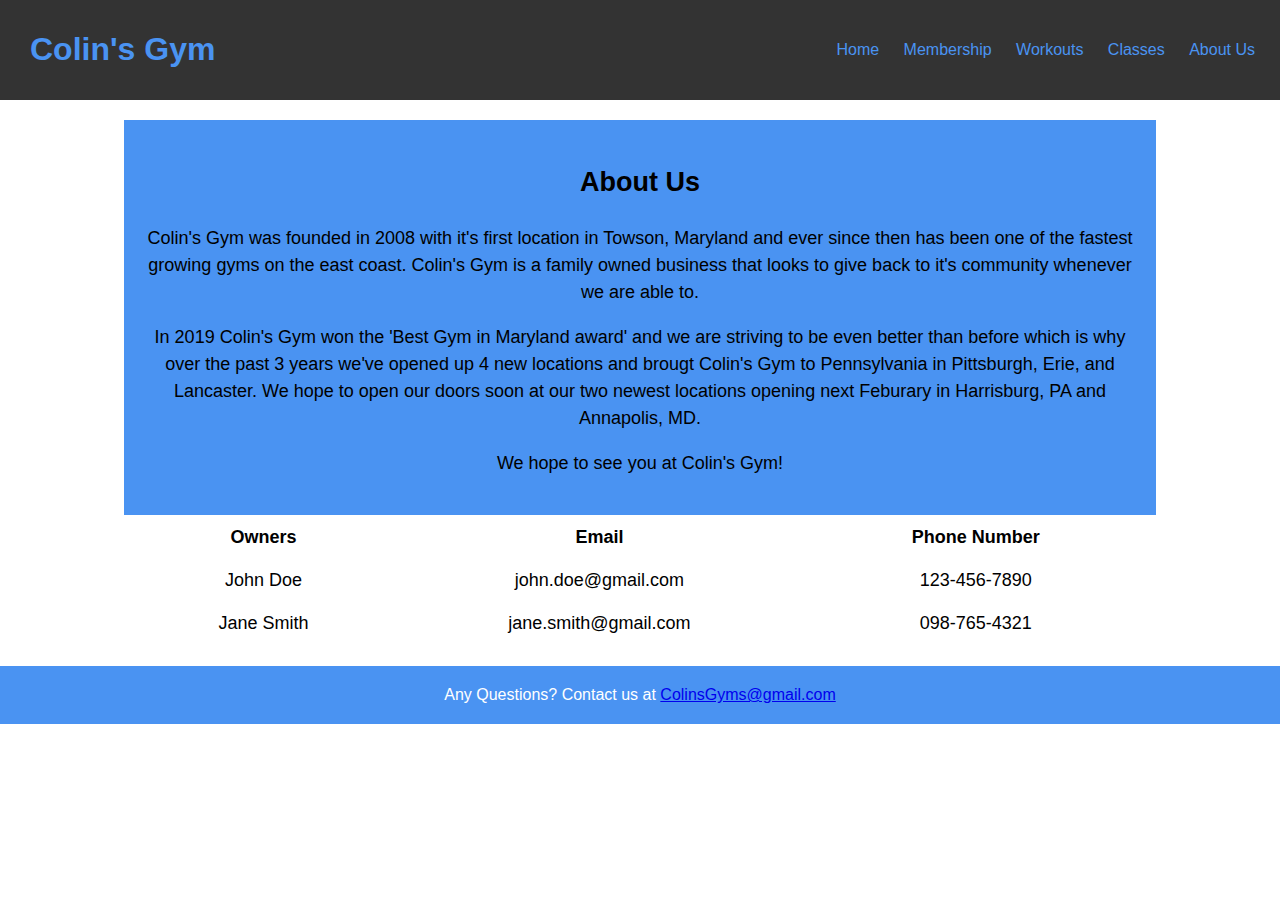
<file: about.html>
<!DOCTYPE html>
<html lang="en">
<head>
  <meta charset="UTF-8">
  <meta name="viewport" content="width=device-width, initial-scale=1.0">
  <title>About Us - Colin's Gym</title>
  <link rel="stylesheet" href="styles.css">
</head>
<body>
  <header>
    <h1 class="logo">Colin's Gym</h1>
    <nav>
      <ul>
        <li><a href="index.html">Home</a></li>
        <li><a href="membership.html">Membership</a></li>
        <li><a href="workouts.html">Workouts</a></li>
        <li><a href="classes.html">Classes</a></li>
        <li><a href="about.html">About Us</a></li>
      </ul>
    </nav>
  </header>

  <main>
    <div class="content-container">
      <div class="about-container">
        <div class="aboutus-box">
          <h2 class="box-title">About Us</h2>
          <p> Colin's Gym was founded in 2008 with it's first location in Towson, Maryland and ever since then has been one of the fastest growing gyms on the east coast. Colin's Gym is a family owned business that looks to give back to it's community whenever we are able to.</p>
<p> In 2019 Colin's Gym won the 'Best Gym in Maryland award' and we are striving to be even better than before which is why over the past 3 years we've opened up 4 new locations and brougt Colin's Gym to Pennsylvania in Pittsburgh, Erie, and Lancaster. We hope to open our doors soon at our two newest locations opening next Feburary in Harrisburg, PA and Annapolis, MD. </p>
<p> We hope to see you at Colin's Gym! </p>
        </div>
		<table class="owners-table">
          <tr>
            <th>Owners</th>
            <th>Email</th>
            <th>Phone Number</th>
          </tr>
          <tr>
            <td>John Doe</td>
            <td>john.doe@gmail.com</td>
            <td>123-456-7890</td>
          </tr>
          <tr>
            <td>Jane Smith</td>
            <td>jane.smith@gmail.com</td>
            <td>098-765-4321</td>
          </tr>
        </table>
      </div>
    </div>
  </main>


  <footer>
  <div class="footer-container">
    <div class="footer-box">
      <p class="footer-text">Any Questions? Contact us at <a href="mailto:ColinsGyms@gmail.com">ColinsGyms@gmail.com</a></p>
    </div>
  </div>
</footer>

</body>
</html>
</file>
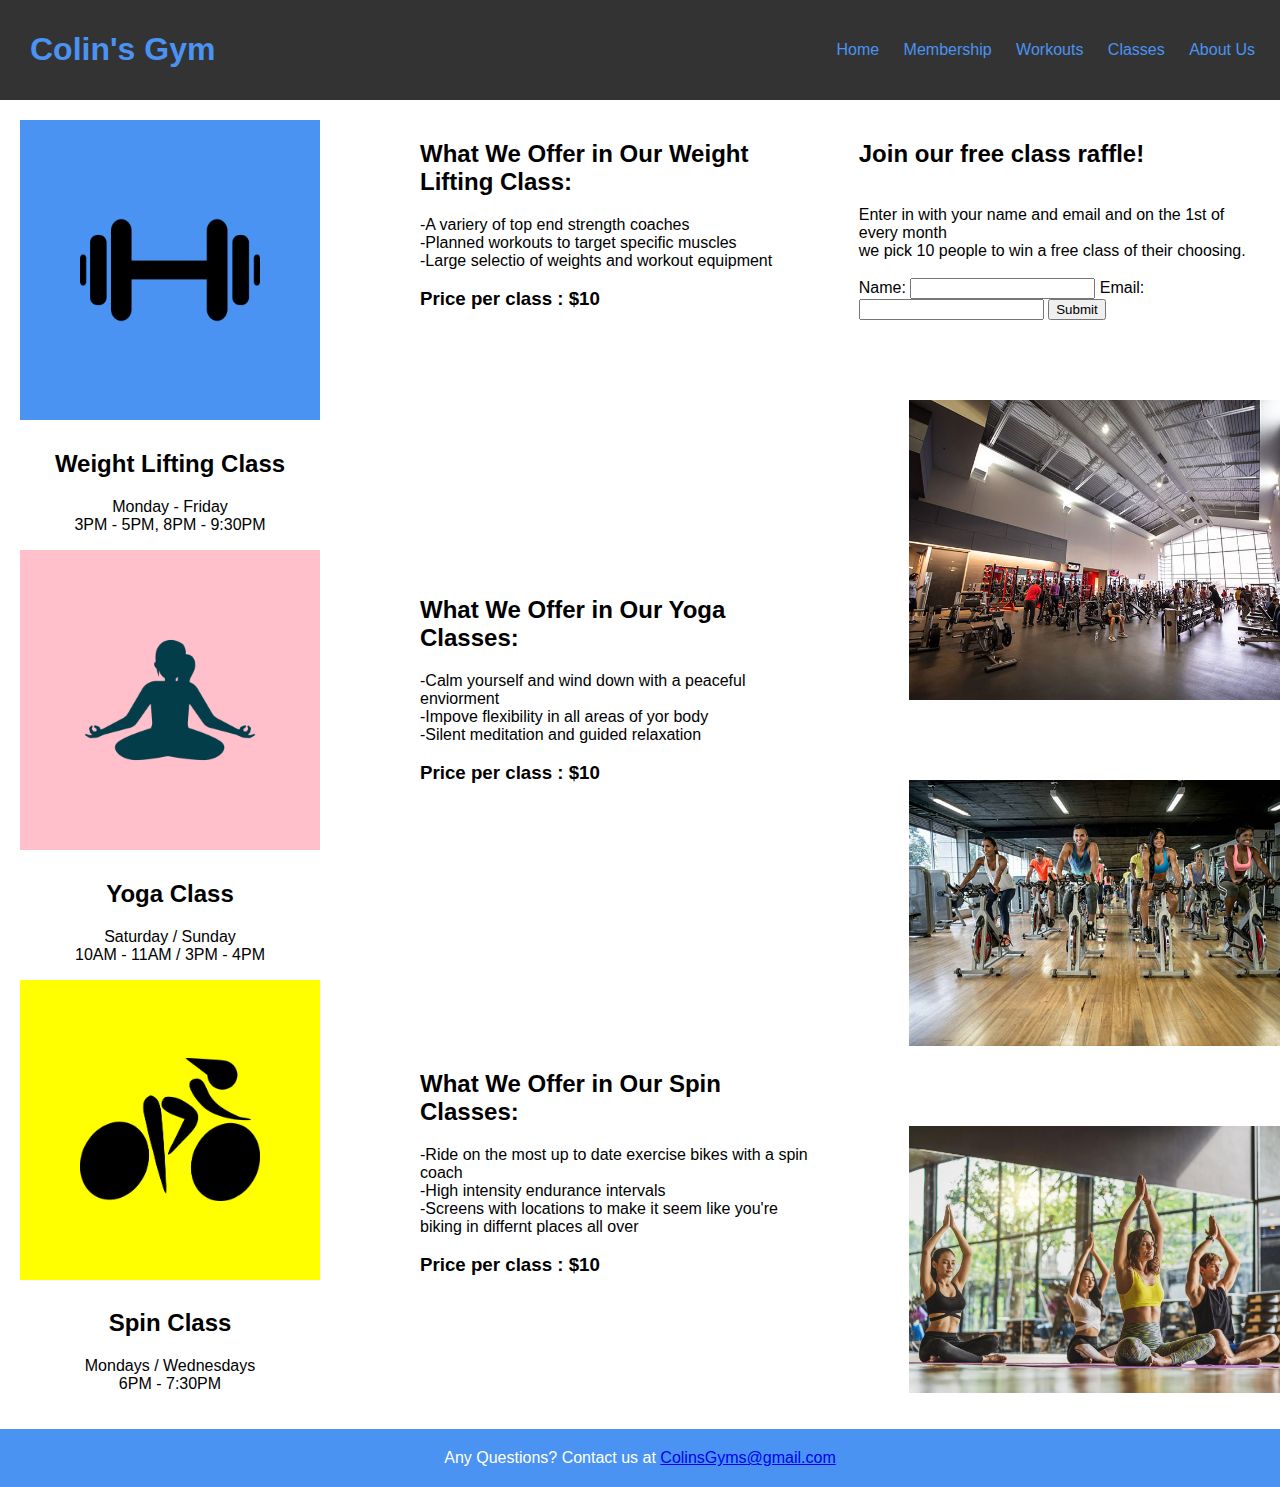
<file: classes.html>
<!DOCTYPE html>
<html lang="en">
<head>
  <meta charset="UTF-8">
  <meta name="viewport" content="width=device-width, initial-scale=1.0">
  <title>Classes - Colin's Gym</title>
  <link rel="stylesheet" href="styles.css">
</head>
<body>
  <header>
    <h1 class="logo">Colin's Gym</h1>
    <nav>
      <ul>
        <li><a href="index.html">Home</a></li>
        <li><a href="membership.html">Membership</a></li>
        <li><a href="workouts.html">Workouts</a></li>
        <li><a href="classes.html">Classes</a></li>
        <li><a href="about.html">About Us</a></li>
      </ul>
    </nav>
  </header>

  <main>
    <div class="content-container">
      <div class="classes-container">
        <div class="box blue-box">
          <img src="weight.png" alt="Weight Class">
        </div>
        <div class="text-box">
          <h2 class="box-title">Weight Lifting Class</h2>
          <p>Monday - Friday <br> 3PM - 5PM, 8PM - 9:30PM </p>
        </div>
        <div class="box pink-box">
          <img src="yoga.png" alt="Yoga Class">
        </div>
        <div class="text-box">
          <h2 class="box-title">Yoga Class</h2>
          <p>Saturday / Sunday <br> 10AM - 11AM / 3PM - 4PM</p>
        </div>
        <div class="box yellow-box">
          <img src="spin.png" alt="Spin Class">
        </div>
        <div class="text-box">
          <h2 class="box-title">Spin Class</h2>
          <p>Mondays / Wednesdays <br> 6PM - 7:30PM</p>
		</div>
      </div>
      <div class="middle-third2">
        <div class="text-box2">
          <h2 class="box-title">What We Offer in Our Weight Lifting Class:</h2>
          <p>-A variery of top end strength coaches <br>
		-Planned workouts to target specific muscles <br>
		-Large selectio of weights and workout equipment</p>
	<h3> Price per class : $10 <h3> <br> <br> <br> <br> <br> <br> <br> <br> <br>
        </div>
        <div class="text-box2">
          <h2 class="box-title">What We Offer in Our Yoga Classes:</h2>
          <p>-Calm yourself and wind down with a peaceful enviorment <br>
		-Impove flexibility in all areas of yor body <br>
		-Silent meditation and guided relaxation</p>
		<h3> Price per class : $10 <h3> <br> <br> <br> <br> <br> <br> <br> <br> <br>
        </div>
        <div class="text-box2">
          <h2 class="box-title">What We Offer in Our Spin Classes:</h2>
          <p>-Ride on the most up to date exercise bikes with a spin coach <br>
		-High intensity endurance intervals <br>
		-Screens with locations to make it seem like you're biking in differnt places all over </p>
		<h3> Price per class : $10 <h3>
        </div>
      </div>
      
      <div class="form-container">
        <h2 class="form-title">Join our free class raffle!</h2> <br> Enter in with your name and email and on the 1st of every month <br> we pick 10 people to win a free class of their choosing. <br> <br>
        <form class="user-form" action="https://webdevbasics.net/scripts/javajam8.php" method="post">
          <label for="name">Name:</label>
          <input type="text" id="name" name="name" required>
          <label for="email">Email:</label>
          <input type="email" id="email" name="email" required>
          <input type="submit" value="Submit">
        </form>
	<img src="gymphoto.jpg" alt="Gym Photo" class="gym-photo">
	<img src="spinphoto.jpg" alt="Spin Class Photo" class="spin-photo">
	<img src="yogaphoto.jpg" alt="Yoga Photo" class="yoga-photo">
      </div>
    </div>
  </main>

  <footer>
    <div class="footer-container">
      <div class="footer-box">
        <p class="footer-text">Any Questions? Contact us at <a href="mailto:ColinsGyms@gmail.com">ColinsGyms@gmail.com</a></p>
      </div>
    </div>
  </footer>

</body>
</html>
</file>
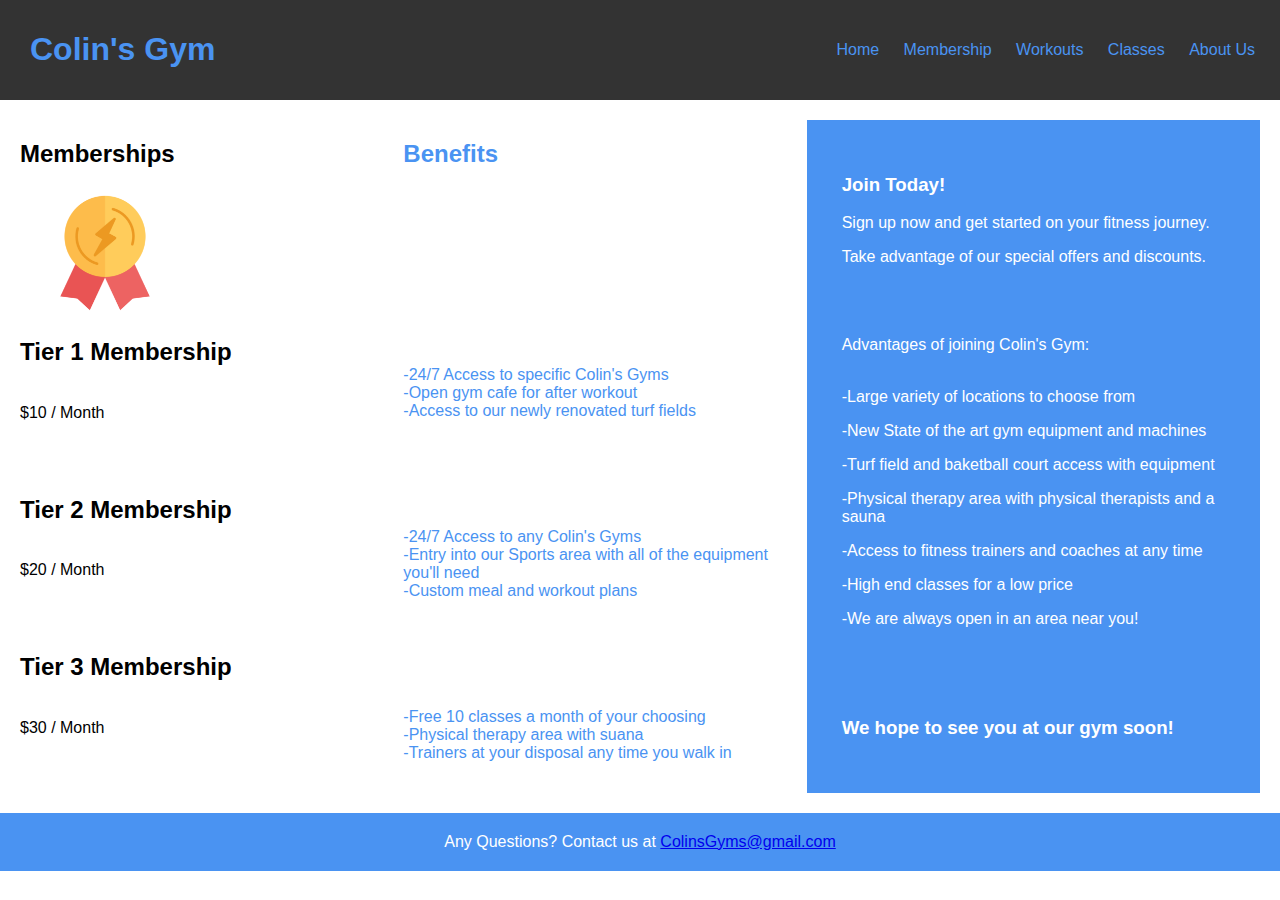
<file: membership.html>
<!DOCTYPE html>
<html lang="en">
<head>
  <meta charset="UTF-8">
  <meta name="viewport" content="width=device-width, initial-scale=1.0">
  <title>Membership - Colin's Gym</title>
  <link rel="stylesheet" href="styles.css">
</head>
<body>
  <header>
    <h1 class="logo">Colin's Gym</h1>
    <nav>
      <ul>
        <li><a href="index.html">Home</a></li>
        <li><a href="membership.html">Membership</a></li>
        <li><a href="workouts.html">Workouts</a></li>
        <li><a href="classes.html">Classes</a></li>
        <li><a href="about.html">About Us</a></li>
      </ul>
    </nav>
  </header>

  <main>
  <div class="content-container">
    <div class="left-third">
      <h2> Memberships</h2>
	<img src="member.png" alt="Member Badge" class="member-photo">
	<h2> Tier 1 Membership </h2>
	<p> <br> $10 / Month <br> <br> <br> <br>
	<h2> Tier 2 Membership </h2>
	<p> <br> $20 / Month <br>  <br> <br> <br>
	<h2> Tier 3 Membership </h2>
	<br>  $30 / Month
    </div>
    <div class="middle-third">
	<h2> Benefits </h2>
      <p> <br> <br> <br> <br> <br> <br> <br> <br> <br>-24/7 Access to specific Colin's Gyms <br>
	 -Open gym cafe for after workout <br>
	 -Access to our newly renovated turf fields
	 <br> <br> <br> <br> <br> <br> <br> -24/7 Access to any Colin's Gyms <br>
	 -Entry into our Sports area with all of the equipment you'll need <br>
	-Custom meal and workout plans 
	 <br> <br> <br> <br> <br> <br> <br> -Free 10 classes a month of your choosing <br>
	 -Physical therapy area with suana <br>
	 -Trainers at your disposal any time you walk in 
    </div>
    <div class="right-third">
          <h3>Join Today!</h3>
          <p>Sign up now and get started on your fitness journey.</p>
          <p>Take advantage of our special offers and discounts.</p> <br> <br> <br>
		Advantages of joining Colin's Gym: <br> <br> </p>
		<p> -Large variety of locations to choose from </p>
		<p> -New State of the art gym equipment and machines</p>
		<p> -Turf field and baketball court access with equipment</p>
		<p> -Physical therapy area with physical therapists and a sauna </p>
		<p> -Access to fitness trainers and coaches at any time </p>
		<p> -High end classes for a low price </p>
		<p> -We are always open in an area near you! </p> <br> <br> <br>
		<h3> We hope to see you at our gym soon! </h3>
		

    </div>
  </div>
</main>


  
</body>
<footer>
  <div class="footer-container">
    <div class="footer-box">
      <p class="footer-text">Any Questions? Contact us at <a href="mailto:ColinsGyms@gmail.com">ColinsGyms@gmail.com</a></p>
    </div>
  </div>
</footer>

</html>
</file>
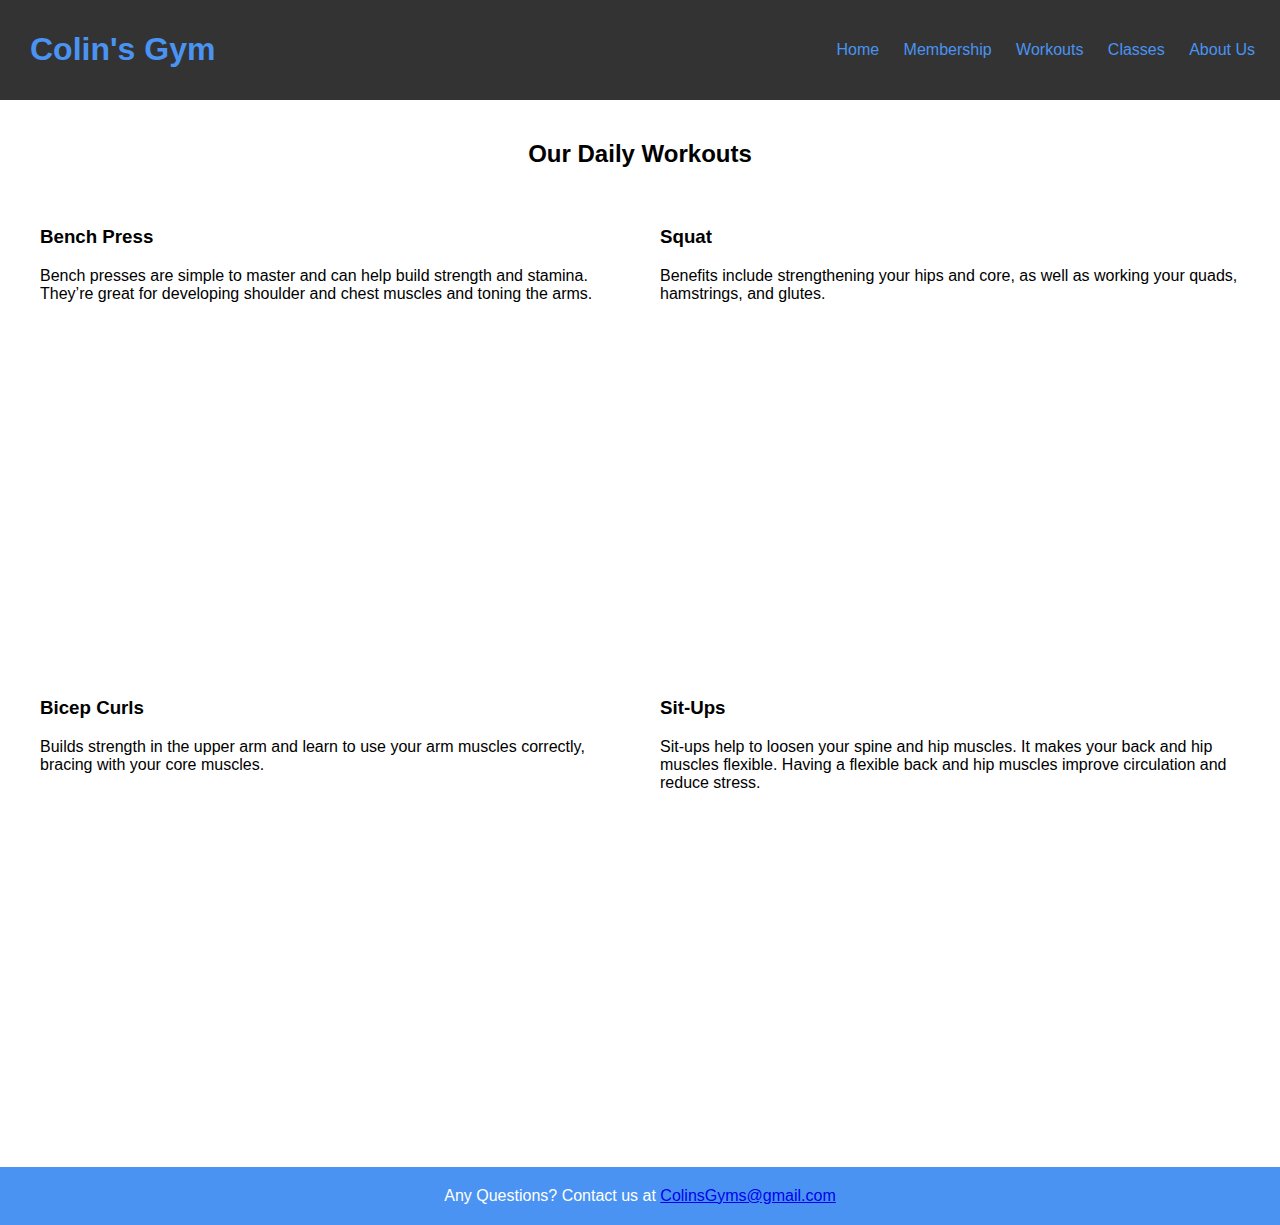
<file: workouts.html>
<!DOCTYPE html>
<html lang="en">
<head>
  <meta charset="UTF-8">
  <meta name="viewport" content="width=device-width, initial-scale=1.0">
  <title>Workouts - Colin's Gym</title>
  <link rel="stylesheet" href="styles.css">
</head>
<body>
  <header>
    <h1 class="logo">Colin's Gym</h1>
    <nav>
      <ul>
        <li><a href="index.html">Home</a></li>
        <li><a href="membership.html">Membership</a></li>
        <li><a href="workouts.html">Workouts</a></li>
        <li><a href="classes.html">Classes</a></li>
        <li><a href="about.html">About Us</a></li>
      </ul>
    </nav>
  </header>

  <main>
    <div class="content-container">
      <div class="workouts-container">
        <h2 class="title">Our Daily Workouts</h2>
        <div class="row">
          <div class="textbox">
            <h3>Bench Press</h3>
            <p> Bench presses are simple to master and can help build strength and stamina. They’re great for developing shoulder and chest muscles and toning the arms. </p>
            <iframe width="560" height="315" src="https://www.youtube.com/embed/rT7DgCr-3pg" frameborder="0" allowfullscreen></iframe>
          </div>
          <div class="textbox">
            <h3>Squat</h3>
            <p>Benefits include strengthening your hips and core, as well as working your quads, hamstrings, and glutes.</p>
            <iframe width="560" height="315" src="https://www.youtube.com/embed/byxWus7BwfQ" frameborder="0" allowfullscreen></iframe>
          </div>
        </div>
        <div class="row">
          <div class="textbox">
            <h3>Bicep Curls</h3>
            <p>Builds strength in the upper arm and learn to use your arm muscles correctly, bracing with your core muscles.</p>
            <iframe width="560" height="315" src="https://www.youtube.com/embed/uO_CNYidOw0" frameborder="0" allowfullscreen></iframe>
          </div>
          <div class="textbox">
            <h3>Sit-Ups</h3>
            <p>Sit-ups help to loosen your spine and hip muscles. It makes your back and hip muscles flexible. Having a flexible back and hip muscles improve circulation and reduce stress.</p>
            <iframe width="560" height="315" src="https://www.youtube.com/embed/zgUx8WVztBc" frameborder="0" allowfullscreen></iframe>
          </div>
        </div>
      </div>
    </div>
  </main>
  
</body>
<footer>
  <div class="footer-container">
    <div class="footer-box">
      <p class="footer-text">Any Questions? Contact us at <a href="mailto:ColinsGyms@gmail.com">ColinsGyms@gmail.com</a></p>
    </div>
  </div>
</footer>

</html>
</file>
<file: styles.css>
/* Body styles */
body {
    margin: 0;
    padding: 0;
    font-family: Arial, sans-serif;
  }
  
  /* Header styles */
  header {
    display: flex;
    justify-content: space-between;
    align-items: center;
    background-color: #333;
    color: #4a93f2;
    padding: 10px;
  }
  
  .logo {
    margin-left: 20px;
  }
  
  nav ul {
    list-style-type: none;
    margin: 0;
    padding: 0;
  }
  
  nav ul li {
    display: inline-block;
    margin-right: 10px;
  }
  
  nav ul li a {
    color: #4a93f2;
    text-decoration: none;
    padding: 5px;
  }
  
 
  main {
    padding: 20px;
  }
  
  .content-container {
    display: flex;
  }
  
  .main-content {
    flex-basis: 50%;
  }

  .main-content p {
    margin-bottom: 20px;
  }
  
  
  .image-box {
    flex-basis: 50%;
    margin-top: 20px;
    display: flex;
    justify-content: center;
  }
  
  .image-box img {
    max-width: 95%;
    height: auto;
  }
  
  .workouts-container .row {
    display: flex;
  }
  
  .workouts-container .textbox {
    flex-basis: 50%;
    padding: 20px;
    box-sizing: border-box;
  }
  
  .workouts-container .textbox iframe {
    width: 100%;
  }
  
  
  .left-third,
  .middle-third,
  .right-third {
    flex-basis: 33.33%;
  }
  
  .middle-third {
    display: flex;
    flex-direction: column;
    color:#4a93f2;
  }
  
  .right-third {
    background-color: #4a93f2; 
    color:#fff;
    padding:35px;
    Margin-left:20px;
  }

  
  .classes-container {
    text-align: center;
  }
  
  .classes-container .title {
    margin-top: 50px;
  }
  

  .box {
    width: 300px;
    height: 300px;
    display: flex;
    align-items: center;
    justify-content: center;
    margin-bottom: 10px;
  }
  
  .blue-box {
    background-color: #4a93f2; 
  }
  
  .pink-box {
    background-color: pink;
  }
  
  .yellow-box {
    background-color: yellow;
  }
  
  .box img {
    max-width: 60%;
    max-height: fit-content;
  }
  
  .classes-container {
    display: flex;
    flex-direction: column;
  }
  
  .middle-third2 {
    display: flex;
    flex-direction: column;
  }
  
  .text-box2 {
    margin-bottom: 30px; 
    margin-left: 100px;
    margin-right: 40px;
  }
  
  
  .location-box {
    background-color: #4a93f2;
    color:#fff;
    padding: 20px;
    margin-left: 20px;
  }
  
  .location-box h3 {
    margin-top: 0;
    text-align: center;
  }
  
  .location-box ul {
    list-style-type: none;
    padding: 0;
    margin: 20px 0;
  }
  
  .location-box li {
    margin-bottom: 5px;
  }

 
.classes-container {
    display: flex;
    flex-direction: column;
    align-items: center;
  }
  
  .title {
    text-align: center;
  }
  
  .aboutus-box {
    width: 80%;
    margin: 0 auto;
    padding: 20px;
    background-color: #4a93f2;
    text-align: center;
    font-size: 18px;
    line-height: 1.5;
  }
  
 
  .spin-photo {
    width: 100%;
    max-width: 400px;
    margin-left: 50px;
    display: block;
    margin-top: 80px;
  }

  .yoga-photo {
    width: 100%;
    max-width: 400px;
    margin-left: 50px;
    display: block;
    margin-top: 80px;
  }

  .member-photo {
    width: 100%;
    max-width: 130px;
    margin-left: 20px;
    display: block;
    margin-top: 20px;
  }

  .gym-photo {
    width: 100%;
    max-width: 400px;
    margin-left: 50px;
    display: block;
    margin-top: 80px;
  }

  .owners-table {
    width: 80%;
    margin: 0 auto;
    font-size: 18px;
  }
  
  .owners-table th,
  .owners-table td {
    padding: 10px;
    text-align: center;
  }
  

  .footer-box {
    background-color: #4a93f2;
    text-align: center;
    padding: 20px;
    color: white;
  }
  
  .footer-text {
    margin: 0;
  }
</file>
